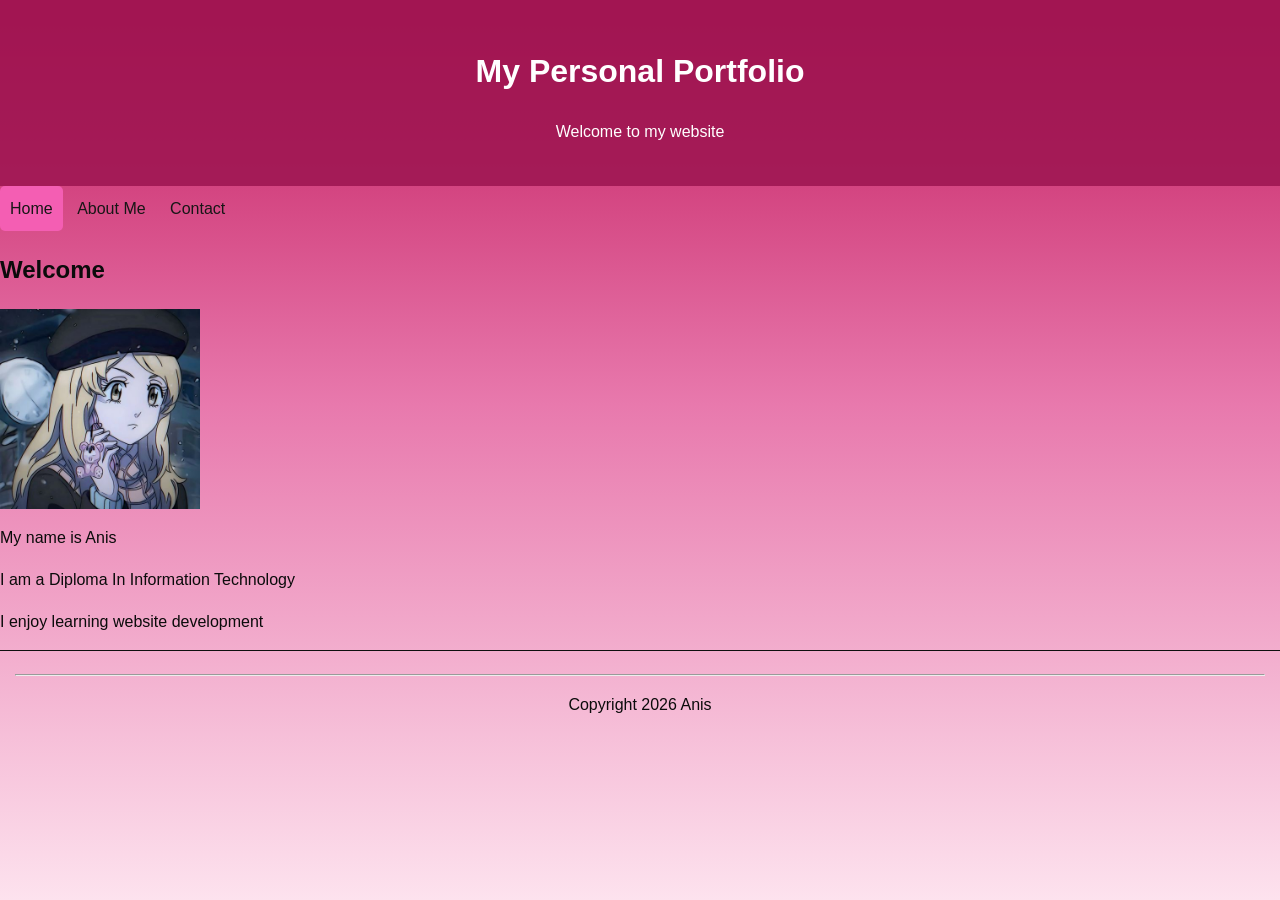
<file: index.html>
<html>

<head>
    <title>My Personal Portfolio</title>

    <link rel="stylesheet" href="style.css">
<script src="script.js" defer></script>
</head>

<body>
    
<header>

    <h1 style="color: softpink">My Personal Portfolio</h1>

    <p>Welcome to my website</p>

</header>

<nav>

    <a href="index.html">Home</a>

    <a href="about.html">About Me</a>

    <a href="contact.html">Contact</a>

</nav>

<h2>Welcome</h2>

<img src="emmasano.jpg" width="200">

<p>My name is Anis</p>

<p>I am a Diploma In Information Technology</p>

<p>I enjoy learning website development</p>


<footer>

    <hr>
    <p>Copyright 2026 Anis</p>

</footer>

</body>

</html>
</file>
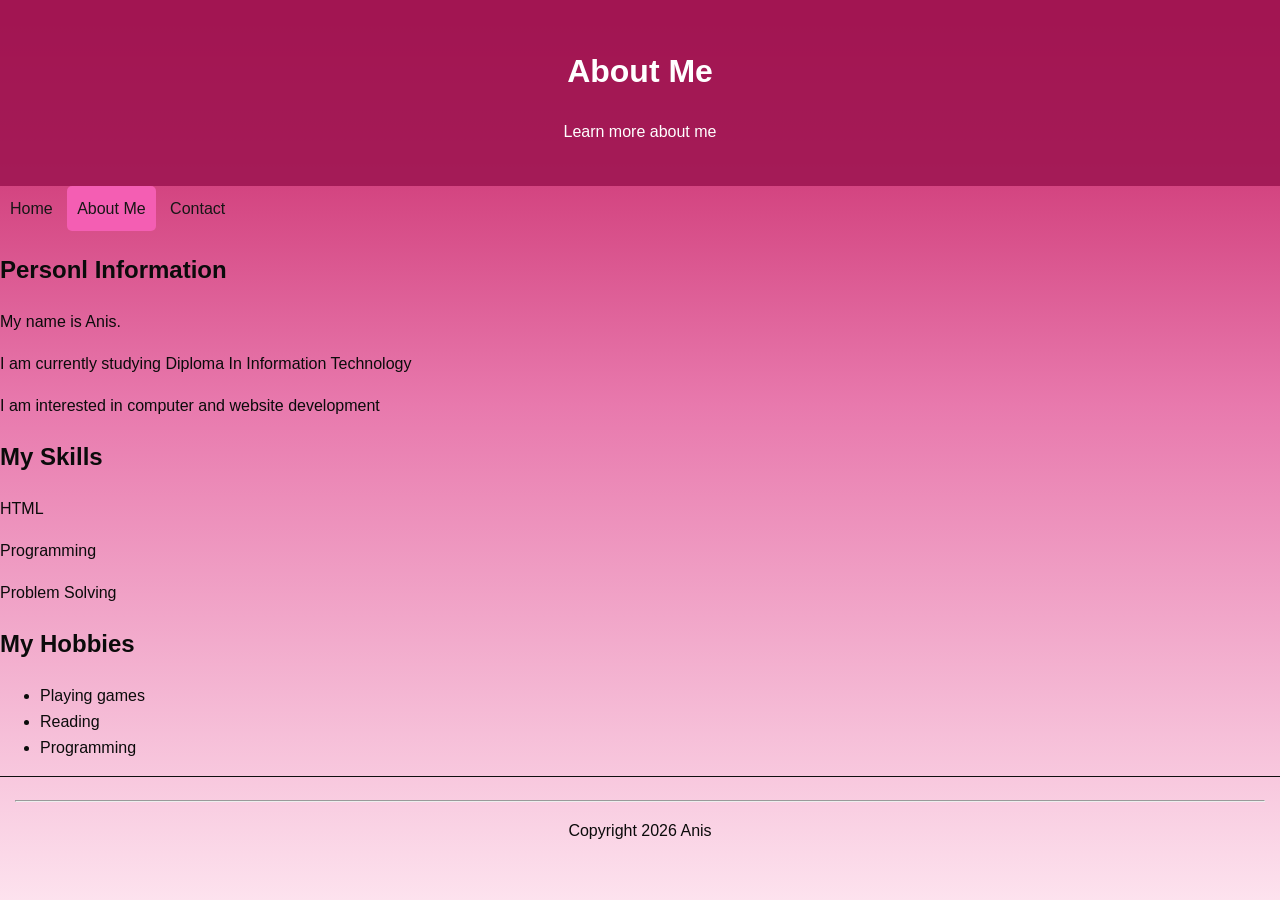
<file: about.html>
<html>

<head>
    <meta charset="UTF-8">
    <meta name="viewport" content="width=device-width, initial-scale=1.0">

    <title>About Me</title>

    <link rel="stylesheet" href="style.css">
    <script src="script.js" defer></script>
</head>

<body>

</body>

<header>

    <h1>About Me</h1>

    <p>Learn more about me</p>

</header>


<nav>

    <a href="index.html">Home</a>

    <a href="about.html">About Me</a>

    <a href="contact.html">Contact</a>

</nav>


<h2>Personl Information</h2>

<p>My name is  Anis.</p>

<p>I am currently studying Diploma In Information Technology</p>

<p>I am interested in computer and website development</p>


<h2>My Skills</h2>

<p>HTML</p>

<p>Programming</p>

<p>Problem Solving</p>


<h2>My Hobbies</h2>

<ul>

    <li>Playing games</li>

    <li>Reading</li>

    <li>Programming</li>

</ul>


<footer>
    <hr>

    <p>Copyright 2026 Anis</p>

</footer>

</body>

</html>
</file>
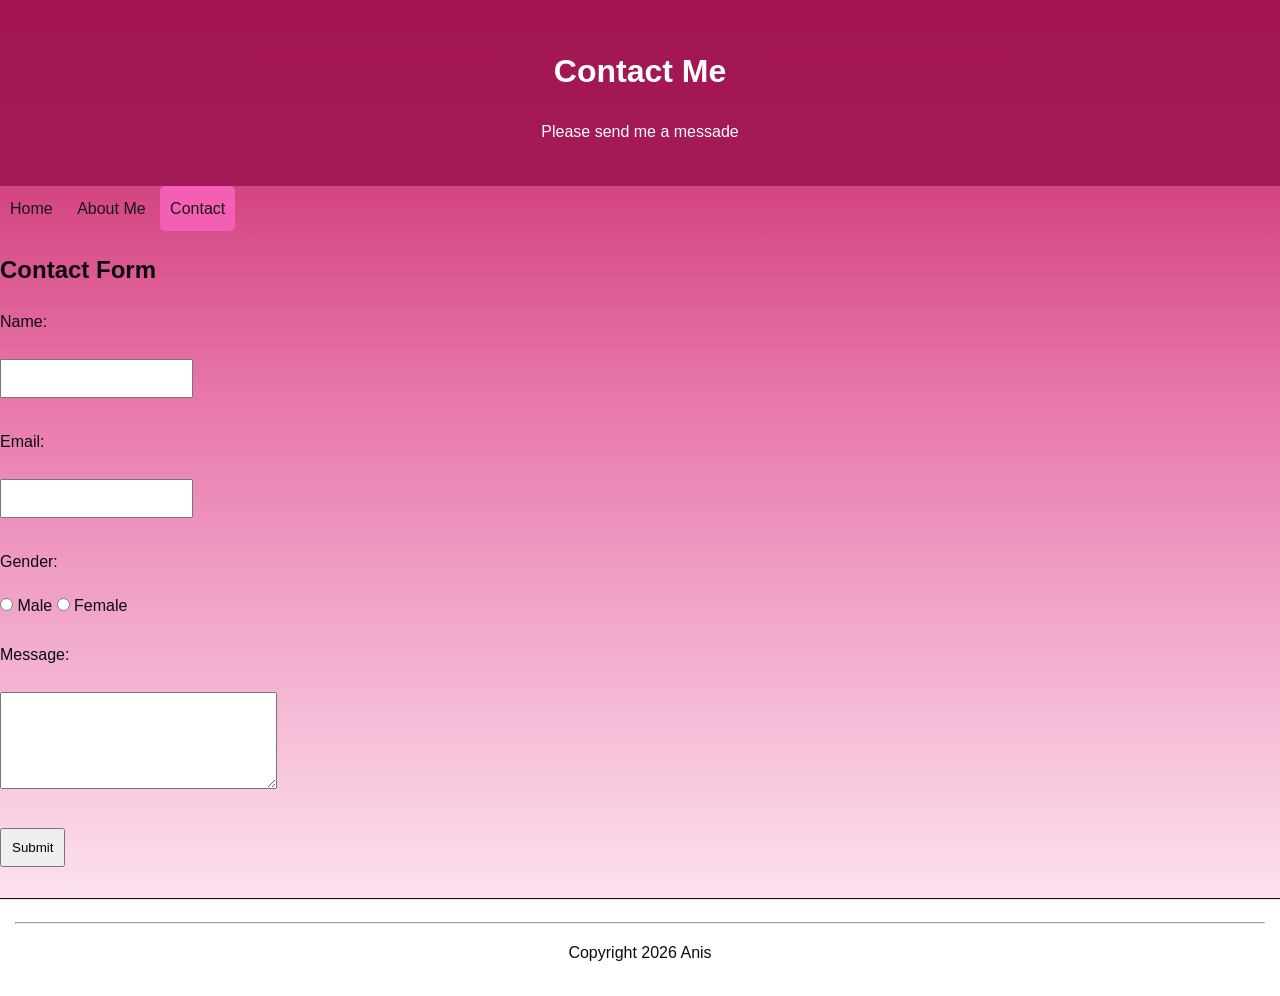
<file: contact.html>
<html>

<head>

    <title>Contact</title>

<link rel="stylesheet" href="style.css">
<script src="script.js" defer></script>
</head>

<body>

<header>

    <h1>Contact Me</h1>

    <p>Please send me a messade</p>

</header>


<nav>

    <a href="index.html">Home</a>

    <a href="about.html">About Me</a>

    <a href="contact.html">Contact</a>

</nav>

<h2>Contact Form</h2>

<form>

    <p>Name:</p>

    <input type="text">

    <p>Email:</p>

    <input type="email">

    
    <p>Gender:</p>

    <input type="radio" name="gender"> Male

    <input type="radio" name="gender"> Female


    <p>Message:</p>

    <textarea rows="5" cols="30"></textarea>


    <p>

        <input type="submit" value="Submit">

    </p>

</form>


<footer>

    <hr>

    <p>Copyright 2026 Anis</p>

</footer>

</body>

</html>
</file>
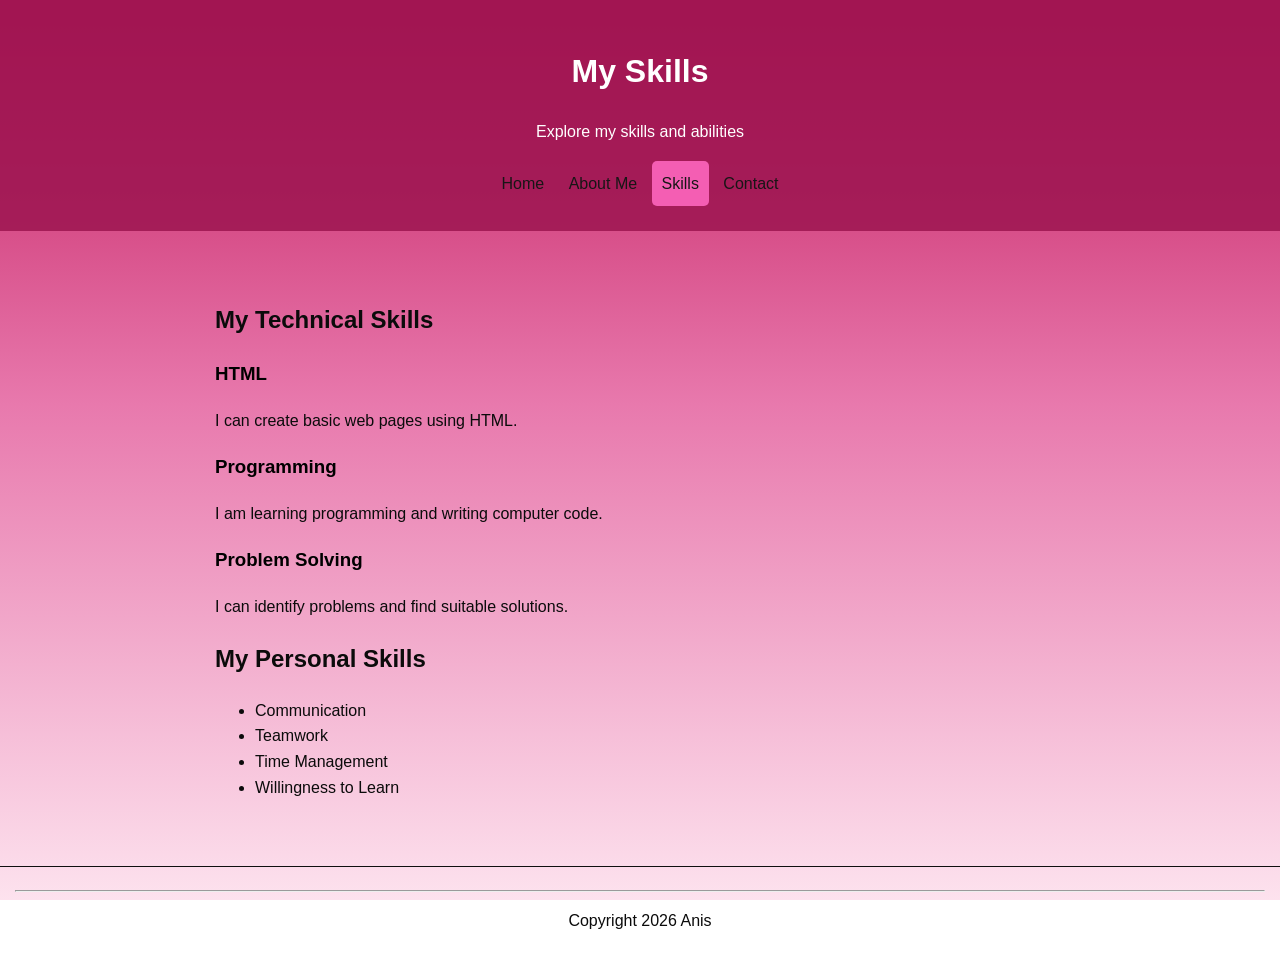
<file: skills.html>
<!DOCTYPE html>
<html lang="en">
<head>
    <meta charset="UTF-8">
    <meta name="viewport" content="width=device-width, initial-scale=1.0">
    <title>My Skills</title>

    <link rel="stylesheet" href="style.css">
<script src="script.js" defer></script>

<style>
    h3 {
        color: black;
    }
</style>

</head>
<body>

    <header>
        <h1>My Skills</h1>
        <p>Explore my skills and abilities</p>

        <nav>
            <a href="index.html">Home</a>
            <a href="about.html">About Me</a>
            <a href="skills.html">Skills</a>
            <a href="contact.html">Contact</a>
        </nav>
    </header>

    <main>
        <h2>My Technical Skills</h2>

        <h3>HTML</h3>
        <p>I can create basic web pages using HTML.</p>

        <h3>Programming</h3>
        <p>I am learning programming and writing computer code.</p>

        <h3>Problem Solving</h3>
        <p>I can identify problems and find suitable solutions.</p>

        <h2>My Personal Skills</h2>

        <ul>
            <li>Communication</li>
            <li>Teamwork</li>
            <li>Time Management</li>
            <li>Willingness to Learn</li>
        </ul>
    </main>

    <footer>
        <hr>
        <p>Copyright 2026 Anis</p>
    </footer>

</body>
</html>
</file>
<file: style.css>
/* Website background */
body {
    font-family: Arial, sans-serif;
    background: linear-gradient(
        to bottom,
        #c2185b 0%,
        #e879ad 45%,
        #fde2ee 100%
    );
    background-attachment: fixed;
    background-repeat: no-repeat;
    background-size: cover;
    color: #0b0b0b;
    margin: 0;
    line-height: 1.6;
    min-height: 100vh;
}

/* Header */
header {
    background-color: rgba(157, 20, 81, 0.85);
    color: white;
    text-align: center;
    padding: 25px 20px;
}

/* Navigation menu */
nav a {
    color: rgb(23, 22, 22);
    text-decoration: none;
    padding: 10px;
    display: inline-block;
}

nav a:hover,
nav a.active {
    background-color: #f45eb3;
    border-radius: 5px;
}

/* Main content */
main {
    background-color: transparent;
    max-width: 850px;
    margin: 25px auto;
    padding: 25px;
    border-radius: 10px;
    box-shadow: none;
}
}

/* Headings */
h2 {
    color: #0b0b0b;
}

h3 {
    color: #8064a2;
}

/* Images */
img {
    max-width: 100%;
    height: auto;
}

/* Contact form */
input,
textarea {
    padding: 10px;
    margin: 8px 0 15px;
    max-width: 100%;
}

button {
    background-color: #e640a4;
    color: rgb(142, 46, 119);
    padding: 10px 20px;
    border: none;
    border-radius: 5px;
    cursor: pointer;
}

button:hover {
    background-color: #fa81db;
}

/* Footer */
footer {
    text-align: center;
    padding: 15px;
    border-top: 1px solid #0f0f0f;
}

/* Mobile display */
@media (max-width: 600px) {
    main {
        margin: 12px;
        padding: 15px;
    }

    header h1 {
        font-size: 28px;
    }
}
</file>
